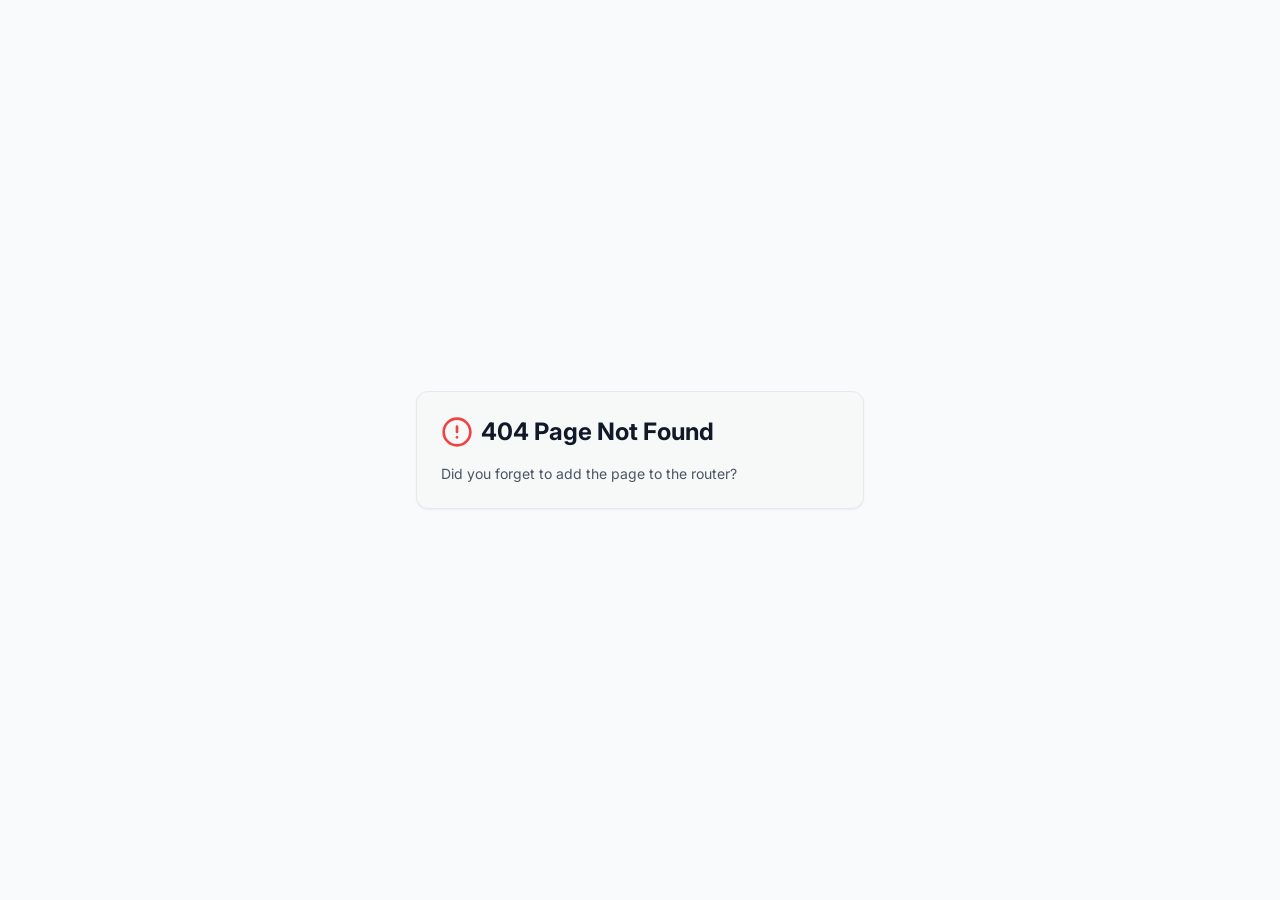
<file: index.html>
<!DOCTYPE html>
<html lang="en">
  <head>
    <meta charset="UTF-8" />
    <meta name="viewport" content="width=device-width, initial-scale=1.0, maximum-scale=1" />
    <title>Fresh Start Laundry Co. - Professional Laundromat Services in Churchton, MD</title>
    <meta name="description" content="Fresh Start Laundry Co. in Churchton, MD offers professional laundromat services including self-service washing, dry cleaning, and wash & fold. Open daily 7:30am-6pm. Call (410) 867-1694.">
    <link rel="canonical" href="https://freshstartlaundry.co/" />
    <meta property="og:url" content="https://freshstartlaundry.co/">
    <meta property="og:title" content="Fresh Start Laundry Co. - Professional Laundromat Services">
    <meta property="og:description" content="Your trusted neighborhood laundromat in Churchton, MD. Clean facilities, modern equipment, and affordable pricing for all your laundry needs.">
    <meta property="og:type" content="website">
    <link rel="preconnect" href="https://fonts.googleapis.com">
    <link rel="preconnect" href="https://fonts.gstatic.com" crossorigin>
    <link href="https://fonts.googleapis.com/css2?family=Inter:wght@300;400;500;600;700&display=swap" rel="stylesheet">
    <script type="module" crossorigin src="/assets/index-Dx5R-7er.js"></script>
    <link rel="stylesheet" crossorigin href="/assets/index-C8pOi_2N.css">
  </head>
  <body>
    <div id="root"></div>
    <!-- This is a replit script which adds a banner on the top of the page when opened in development mode outside the replit environment -->
    <script type="text/javascript" src="https://replit.com/public/js/replit-dev-banner.js"></script>
  </body>
</html>
</file>
<file: assets/index-C8pOi_2N.css>
@import"https://fonts.googleapis.com/css2?family=Inter:wght@300;400;500;600;700&display=swap";*,:before,:after{--tw-border-spacing-x: 0;--tw-border-spacing-y: 0;--tw-translate-x: 0;--tw-translate-y: 0;--tw-rotate: 0;--tw-skew-x: 0;--tw-skew-y: 0;--tw-scale-x: 1;--tw-scale-y: 1;--tw-pan-x: ;--tw-pan-y: ;--tw-pinch-zoom: ;--tw-scroll-snap-strictness: proximity;--tw-gradient-from-position: ;--tw-gradient-via-position: ;--tw-gradient-to-position: ;--tw-ordinal: ;--tw-slashed-zero: ;--tw-numeric-figure: ;--tw-numeric-spacing: ;--tw-numeric-fraction: ;--tw-ring-inset: ;--tw-ring-offset-width: 0px;--tw-ring-offset-color: #fff;--tw-ring-color: rgb(59 130 246 / .5);--tw-ring-offset-shadow: 0 0 #0000;--tw-ring-shadow: 0 0 #0000;--tw-shadow: 0 0 #0000;--tw-shadow-colored: 0 0 #0000;--tw-blur: ;--tw-brightness: ;--tw-contrast: ;--tw-grayscale: ;--tw-hue-rotate: ;--tw-invert: ;--tw-saturate: ;--tw-sepia: ;--tw-drop-shadow: ;--tw-backdrop-blur: ;--tw-backdrop-brightness: ;--tw-backdrop-contrast: ;--tw-backdrop-grayscale: ;--tw-backdrop-hue-rotate: ;--tw-backdrop-invert: ;--tw-backdrop-opacity: ;--tw-backdrop-saturate: ;--tw-backdrop-sepia: ;--tw-contain-size: ;--tw-contain-layout: ;--tw-contain-paint: ;--tw-contain-style: }::backdrop{--tw-border-spacing-x: 0;--tw-border-spacing-y: 0;--tw-translate-x: 0;--tw-translate-y: 0;--tw-rotate: 0;--tw-skew-x: 0;--tw-skew-y: 0;--tw-scale-x: 1;--tw-scale-y: 1;--tw-pan-x: ;--tw-pan-y: ;--tw-pinch-zoom: ;--tw-scroll-snap-strictness: proximity;--tw-gradient-from-position: ;--tw-gradient-via-position: ;--tw-gradient-to-position: ;--tw-ordinal: ;--tw-slashed-zero: ;--tw-numeric-figure: ;--tw-numeric-spacing: ;--tw-numeric-fraction: ;--tw-ring-inset: ;--tw-ring-offset-width: 0px;--tw-ring-offset-color: #fff;--tw-ring-color: rgb(59 130 246 / .5);--tw-ring-offset-shadow: 0 0 #0000;--tw-ring-shadow: 0 0 #0000;--tw-shadow: 0 0 #0000;--tw-shadow-colored: 0 0 #0000;--tw-blur: ;--tw-brightness: ;--tw-contrast: ;--tw-grayscale: ;--tw-hue-rotate: ;--tw-invert: ;--tw-saturate: ;--tw-sepia: ;--tw-drop-shadow: ;--tw-backdrop-blur: ;--tw-backdrop-brightness: ;--tw-backdrop-contrast: ;--tw-backdrop-grayscale: ;--tw-backdrop-hue-rotate: ;--tw-backdrop-invert: ;--tw-backdrop-opacity: ;--tw-backdrop-saturate: ;--tw-backdrop-sepia: ;--tw-contain-size: ;--tw-contain-layout: ;--tw-contain-paint: ;--tw-contain-style: }*,:before,:after{box-sizing:border-box;border-width:0;border-style:solid;border-color:#e5e7eb}:before,:after{--tw-content: ""}html,:host{line-height:1.5;-webkit-text-size-adjust:100%;-moz-tab-size:4;-o-tab-size:4;tab-size:4;font-family:var(--font-sans);font-feature-settings:normal;font-variation-settings:normal;-webkit-tap-highlight-color:transparent}body{margin:0;line-height:inherit}hr{height:0;color:inherit;border-top-width:1px}abbr:where([title]){-webkit-text-decoration:underline dotted;text-decoration:underline dotted}h1,h2,h3,h4,h5,h6{font-size:inherit;font-weight:inherit}a{color:inherit;text-decoration:inherit}b,strong{font-weight:bolder}code,kbd,samp,pre{font-family:var(--font-mono);font-feature-settings:normal;font-variation-settings:normal;font-size:1em}small{font-size:80%}sub,sup{font-size:75%;line-height:0;position:relative;vertical-align:baseline}sub{bottom:-.25em}sup{top:-.5em}table{text-indent:0;border-color:inherit;border-collapse:collapse}button,input,optgroup,select,textarea{font-family:inherit;font-feature-settings:inherit;font-variation-settings:inherit;font-size:100%;font-weight:inherit;line-height:inherit;letter-spacing:inherit;color:inherit;margin:0;padding:0}button,select{text-transform:none}button,input:where([type=button]),input:where([type=reset]),input:where([type=submit]){-webkit-appearance:button;background-color:transparent;background-image:none}:-moz-focusring{outline:auto}:-moz-ui-invalid{box-shadow:none}progress{vertical-align:baseline}::-webkit-inner-spin-button,::-webkit-outer-spin-button{height:auto}[type=search]{-webkit-appearance:textfield;outline-offset:-2px}::-webkit-search-decoration{-webkit-appearance:none}::-webkit-file-upload-button{-webkit-appearance:button;font:inherit}summary{display:list-item}blockquote,dl,dd,h1,h2,h3,h4,h5,h6,hr,figure,p,pre{margin:0}fieldset{margin:0;padding:0}legend{padding:0}ol,ul,menu{list-style:none;margin:0;padding:0}dialog{padding:0}textarea{resize:vertical}input::-moz-placeholder,textarea::-moz-placeholder{opacity:1;color:#9ca3af}input::placeholder,textarea::placeholder{opacity:1;color:#9ca3af}button,[role=button]{cursor:pointer}:disabled{cursor:default}img,svg,video,canvas,audio,iframe,embed,object{display:block;vertical-align:middle}img,video{max-width:100%;height:auto}[hidden]:where(:not([hidden=until-found])){display:none}*{border-color:var(--border)}body{background-color:var(--background);font-family:var(--font-sans);color:var(--foreground);-webkit-font-smoothing:antialiased;-moz-osx-font-smoothing:grayscale}html{scroll-behavior:smooth}.sr-only{position:absolute;width:1px;height:1px;padding:0;margin:-1px;overflow:hidden;clip:rect(0,0,0,0);white-space:nowrap;border-width:0}.pointer-events-none{pointer-events:none}.pointer-events-auto{pointer-events:auto}.visible{visibility:visible}.invisible{visibility:hidden}.fixed{position:fixed}.absolute{position:absolute}.relative{position:relative}.sticky{position:sticky}.inset-0{top:0;right:0;bottom:0;left:0}.inset-x-0{left:0;right:0}.inset-y-0{top:0;bottom:0}.-bottom-12{bottom:-3rem}.-left-12{left:-3rem}.-right-12{right:-3rem}.-top-12{top:-3rem}.bottom-0{bottom:0}.left-0{left:0}.left-1{left:.25rem}.left-1\/2{left:50%}.left-2{left:.5rem}.left-\[50\%\]{left:50%}.right-0{right:0}.right-1{right:.25rem}.right-2{right:.5rem}.right-3{right:.75rem}.right-4{right:1rem}.top-0{top:0}.top-1\.5{top:.375rem}.top-1\/2{top:50%}.top-2{top:.5rem}.top-3\.5{top:.875rem}.top-4{top:1rem}.top-\[1px\]{top:1px}.top-\[50\%\]{top:50%}.top-\[60\%\]{top:60%}.top-full{top:100%}.z-10{z-index:10}.z-20{z-index:20}.z-50{z-index:50}.z-\[100\]{z-index:100}.z-\[1\]{z-index:1}.-mx-1{margin-left:-.25rem;margin-right:-.25rem}.mx-2{margin-left:.5rem;margin-right:.5rem}.mx-3\.5{margin-left:.875rem;margin-right:.875rem}.mx-4{margin-left:1rem;margin-right:1rem}.mx-auto{margin-left:auto;margin-right:auto}.my-0\.5{margin-top:.125rem;margin-bottom:.125rem}.my-1{margin-top:.25rem;margin-bottom:.25rem}.-ml-4{margin-left:-1rem}.-mt-4{margin-top:-1rem}.mb-1{margin-bottom:.25rem}.mb-16{margin-bottom:4rem}.mb-2{margin-bottom:.5rem}.mb-3{margin-bottom:.75rem}.mb-4{margin-bottom:1rem}.mb-6{margin-bottom:1.5rem}.mb-8{margin-bottom:2rem}.ml-1{margin-left:.25rem}.ml-auto{margin-left:auto}.mr-2{margin-right:.5rem}.mr-3{margin-right:.75rem}.mr-4{margin-right:1rem}.mt-0\.5{margin-top:.125rem}.mt-1{margin-top:.25rem}.mt-1\.5{margin-top:.375rem}.mt-2{margin-top:.5rem}.mt-24{margin-top:6rem}.mt-3{margin-top:.75rem}.mt-4{margin-top:1rem}.mt-6{margin-top:1.5rem}.mt-8{margin-top:2rem}.mt-auto{margin-top:auto}.block{display:block}.inline{display:inline}.flex{display:flex}.inline-flex{display:inline-flex}.table{display:table}.grid{display:grid}.hidden{display:none}.aspect-square{aspect-ratio:1 / 1}.aspect-video{aspect-ratio:16 / 9}.size-4{width:1rem;height:1rem}.h-1\.5{height:.375rem}.h-10{height:2.5rem}.h-11{height:2.75rem}.h-12{height:3rem}.h-16{height:4rem}.h-2{height:.5rem}.h-2\.5{height:.625rem}.h-3{height:.75rem}.h-3\.5{height:.875rem}.h-4{height:1rem}.h-5{height:1.25rem}.h-6{height:1.5rem}.h-7{height:1.75rem}.h-8{height:2rem}.h-9{height:2.25rem}.h-\[1px\]{height:1px}.h-\[var\(--radix-navigation-menu-viewport-height\)\]{height:var(--radix-navigation-menu-viewport-height)}.h-\[var\(--radix-select-trigger-height\)\]{height:var(--radix-select-trigger-height)}.h-auto{height:auto}.h-full{height:100%}.h-px{height:1px}.h-svh{height:100svh}.max-h-\[--radix-context-menu-content-available-height\]{max-height:var(--radix-context-menu-content-available-height)}.max-h-\[--radix-select-content-available-height\]{max-height:var(--radix-select-content-available-height)}.max-h-\[300px\]{max-height:300px}.max-h-\[var\(--radix-dropdown-menu-content-available-height\)\]{max-height:var(--radix-dropdown-menu-content-available-height)}.max-h-screen{max-height:100vh}.min-h-0{min-height:0px}.min-h-\[80px\]{min-height:80px}.min-h-screen{min-height:100vh}.min-h-svh{min-height:100svh}.w-0{width:0px}.w-1{width:.25rem}.w-10{width:2.5rem}.w-11{width:2.75rem}.w-12{width:3rem}.w-16{width:4rem}.w-2{width:.5rem}.w-2\.5{width:.625rem}.w-3{width:.75rem}.w-3\.5{width:.875rem}.w-3\/4{width:75%}.w-4{width:1rem}.w-5{width:1.25rem}.w-6{width:1.5rem}.w-64{width:16rem}.w-7{width:1.75rem}.w-72{width:18rem}.w-8{width:2rem}.w-9{width:2.25rem}.w-\[--sidebar-width\]{width:var(--sidebar-width)}.w-\[100px\]{width:100px}.w-\[1px\]{width:1px}.w-auto{width:auto}.w-full{width:100%}.w-max{width:-moz-max-content;width:max-content}.w-px{width:1px}.min-w-0{min-width:0px}.min-w-10{min-width:2.5rem}.min-w-11{min-width:2.75rem}.min-w-5{min-width:1.25rem}.min-w-9{min-width:2.25rem}.min-w-\[12rem\]{min-width:12rem}.min-w-\[8rem\]{min-width:8rem}.min-w-\[var\(--radix-select-trigger-width\)\]{min-width:var(--radix-select-trigger-width)}.max-w-2xl{max-width:42rem}.max-w-3xl{max-width:48rem}.max-w-5xl{max-width:64rem}.max-w-7xl{max-width:80rem}.max-w-\[--skeleton-width\]{max-width:var(--skeleton-width)}.max-w-lg{max-width:32rem}.max-w-max{max-width:-moz-max-content;max-width:max-content}.max-w-md{max-width:28rem}.flex-1{flex:1 1 0%}.shrink-0{flex-shrink:0}.grow{flex-grow:1}.grow-0{flex-grow:0}.basis-full{flex-basis:100%}.caption-bottom{caption-side:bottom}.border-collapse{border-collapse:collapse}.origin-\[--radix-context-menu-content-transform-origin\]{transform-origin:var(--radix-context-menu-content-transform-origin)}.origin-\[--radix-dropdown-menu-content-transform-origin\]{transform-origin:var(--radix-dropdown-menu-content-transform-origin)}.origin-\[--radix-hover-card-content-transform-origin\]{transform-origin:var(--radix-hover-card-content-transform-origin)}.origin-\[--radix-menubar-content-transform-origin\]{transform-origin:var(--radix-menubar-content-transform-origin)}.origin-\[--radix-popover-content-transform-origin\]{transform-origin:var(--radix-popover-content-transform-origin)}.origin-\[--radix-select-content-transform-origin\]{transform-origin:var(--radix-select-content-transform-origin)}.origin-\[--radix-tooltip-content-transform-origin\]{transform-origin:var(--radix-tooltip-content-transform-origin)}.-translate-x-1\/2{--tw-translate-x: -50%;transform:translate(var(--tw-translate-x),var(--tw-translate-y)) rotate(var(--tw-rotate)) skew(var(--tw-skew-x)) skewY(var(--tw-skew-y)) scaleX(var(--tw-scale-x)) scaleY(var(--tw-scale-y))}.-translate-x-px{--tw-translate-x: -1px;transform:translate(var(--tw-translate-x),var(--tw-translate-y)) rotate(var(--tw-rotate)) skew(var(--tw-skew-x)) skewY(var(--tw-skew-y)) scaleX(var(--tw-scale-x)) scaleY(var(--tw-scale-y))}.-translate-y-1\/2{--tw-translate-y: -50%;transform:translate(var(--tw-translate-x),var(--tw-translate-y)) rotate(var(--tw-rotate)) skew(var(--tw-skew-x)) skewY(var(--tw-skew-y)) scaleX(var(--tw-scale-x)) scaleY(var(--tw-scale-y))}.translate-x-\[-50\%\]{--tw-translate-x: -50%;transform:translate(var(--tw-translate-x),var(--tw-translate-y)) rotate(var(--tw-rotate)) skew(var(--tw-skew-x)) skewY(var(--tw-skew-y)) scaleX(var(--tw-scale-x)) scaleY(var(--tw-scale-y))}.translate-x-px{--tw-translate-x: 1px;transform:translate(var(--tw-translate-x),var(--tw-translate-y)) rotate(var(--tw-rotate)) skew(var(--tw-skew-x)) skewY(var(--tw-skew-y)) scaleX(var(--tw-scale-x)) scaleY(var(--tw-scale-y))}.translate-y-\[-50\%\]{--tw-translate-y: -50%;transform:translate(var(--tw-translate-x),var(--tw-translate-y)) rotate(var(--tw-rotate)) skew(var(--tw-skew-x)) skewY(var(--tw-skew-y)) scaleX(var(--tw-scale-x)) scaleY(var(--tw-scale-y))}.rotate-45{--tw-rotate: 45deg;transform:translate(var(--tw-translate-x),var(--tw-translate-y)) rotate(var(--tw-rotate)) skew(var(--tw-skew-x)) skewY(var(--tw-skew-y)) scaleX(var(--tw-scale-x)) scaleY(var(--tw-scale-y))}.rotate-90{--tw-rotate: 90deg;transform:translate(var(--tw-translate-x),var(--tw-translate-y)) rotate(var(--tw-rotate)) skew(var(--tw-skew-x)) skewY(var(--tw-skew-y)) scaleX(var(--tw-scale-x)) scaleY(var(--tw-scale-y))}.transform{transform:translate(var(--tw-translate-x),var(--tw-translate-y)) rotate(var(--tw-rotate)) skew(var(--tw-skew-x)) skewY(var(--tw-skew-y)) scaleX(var(--tw-scale-x)) scaleY(var(--tw-scale-y))}@keyframes pulse{50%{opacity:.5}}.animate-pulse{animation:pulse 2s cubic-bezier(.4,0,.6,1) infinite}.cursor-default{cursor:default}.cursor-pointer{cursor:pointer}.touch-none{touch-action:none}.select-none{-webkit-user-select:none;-moz-user-select:none;user-select:none}.list-none{list-style-type:none}.flex-row{flex-direction:row}.flex-col{flex-direction:column}.flex-col-reverse{flex-direction:column-reverse}.flex-wrap{flex-wrap:wrap}.items-start{align-items:flex-start}.items-end{align-items:flex-end}.items-center{align-items:center}.items-stretch{align-items:stretch}.justify-center{justify-content:center}.justify-between{justify-content:space-between}.gap-1{gap:.25rem}.gap-1\.5{gap:.375rem}.gap-12{gap:3rem}.gap-2{gap:.5rem}.gap-4{gap:1rem}.gap-6{gap:1.5rem}.gap-8{gap:2rem}.space-x-1>:not([hidden])~:not([hidden]){--tw-space-x-reverse: 0;margin-right:calc(.25rem * var(--tw-space-x-reverse));margin-left:calc(.25rem * calc(1 - var(--tw-space-x-reverse)))}.space-x-2>:not([hidden])~:not([hidden]){--tw-space-x-reverse: 0;margin-right:calc(.5rem * var(--tw-space-x-reverse));margin-left:calc(.5rem * calc(1 - var(--tw-space-x-reverse)))}.space-x-3>:not([hidden])~:not([hidden]){--tw-space-x-reverse: 0;margin-right:calc(.75rem * var(--tw-space-x-reverse));margin-left:calc(.75rem * calc(1 - var(--tw-space-x-reverse)))}.space-x-4>:not([hidden])~:not([hidden]){--tw-space-x-reverse: 0;margin-right:calc(1rem * var(--tw-space-x-reverse));margin-left:calc(1rem * calc(1 - var(--tw-space-x-reverse)))}.space-x-6>:not([hidden])~:not([hidden]){--tw-space-x-reverse: 0;margin-right:calc(1.5rem * var(--tw-space-x-reverse));margin-left:calc(1.5rem * calc(1 - var(--tw-space-x-reverse)))}.space-y-1>:not([hidden])~:not([hidden]){--tw-space-y-reverse: 0;margin-top:calc(.25rem * calc(1 - var(--tw-space-y-reverse)));margin-bottom:calc(.25rem * var(--tw-space-y-reverse))}.space-y-1\.5>:not([hidden])~:not([hidden]){--tw-space-y-reverse: 0;margin-top:calc(.375rem * calc(1 - var(--tw-space-y-reverse)));margin-bottom:calc(.375rem * var(--tw-space-y-reverse))}.space-y-2>:not([hidden])~:not([hidden]){--tw-space-y-reverse: 0;margin-top:calc(.5rem * calc(1 - var(--tw-space-y-reverse)));margin-bottom:calc(.5rem * var(--tw-space-y-reverse))}.space-y-3>:not([hidden])~:not([hidden]){--tw-space-y-reverse: 0;margin-top:calc(.75rem * calc(1 - var(--tw-space-y-reverse)));margin-bottom:calc(.75rem * var(--tw-space-y-reverse))}.space-y-4>:not([hidden])~:not([hidden]){--tw-space-y-reverse: 0;margin-top:calc(1rem * calc(1 - var(--tw-space-y-reverse)));margin-bottom:calc(1rem * var(--tw-space-y-reverse))}.space-y-6>:not([hidden])~:not([hidden]){--tw-space-y-reverse: 0;margin-top:calc(1.5rem * calc(1 - var(--tw-space-y-reverse)));margin-bottom:calc(1.5rem * var(--tw-space-y-reverse))}.overflow-auto{overflow:auto}.overflow-hidden{overflow:hidden}.overflow-y-auto{overflow-y:auto}.overflow-x-hidden{overflow-x:hidden}.whitespace-nowrap{white-space:nowrap}.break-words{overflow-wrap:break-word}.rounded{border-radius:.25rem}.rounded-2xl{border-radius:1rem}.rounded-\[2px\]{border-radius:2px}.rounded-\[inherit\]{border-radius:inherit}.rounded-full{border-radius:9999px}.rounded-lg{border-radius:var(--radius)}.rounded-md{border-radius:calc(var(--radius) - 2px)}.rounded-sm{border-radius:calc(var(--radius) - 4px)}.rounded-t-\[10px\]{border-top-left-radius:10px;border-top-right-radius:10px}.rounded-tl-sm{border-top-left-radius:calc(var(--radius) - 4px)}.border{border-width:1px}.border-2{border-width:2px}.border-\[1\.5px\]{border-width:1.5px}.border-y{border-top-width:1px;border-bottom-width:1px}.border-b{border-bottom-width:1px}.border-l{border-left-width:1px}.border-r{border-right-width:1px}.border-t{border-top-width:1px}.border-dashed{border-style:dashed}.border-\[--color-border\]{border-color:var(--color-border)}.border-destructive{border-color:var(--destructive)}.border-fresh-blue-dark{border-color:var(--fresh-blue-dark)}.border-gray-100{--tw-border-opacity: 1;border-color:rgb(243 244 246 / var(--tw-border-opacity, 1))}.border-gray-300{--tw-border-opacity: 1;border-color:rgb(209 213 219 / var(--tw-border-opacity, 1))}.border-gray-800{--tw-border-opacity: 1;border-color:rgb(31 41 55 / var(--tw-border-opacity, 1))}.border-green-200{--tw-border-opacity: 1;border-color:rgb(187 247 208 / var(--tw-border-opacity, 1))}.border-input{border-color:var(--input)}.border-primary{border-color:var(--primary)}.border-red-200{--tw-border-opacity: 1;border-color:rgb(254 202 202 / var(--tw-border-opacity, 1))}.border-sidebar-border{border-color:var(--sidebar-border)}.border-transparent{border-color:transparent}.border-white{--tw-border-opacity: 1;border-color:rgb(255 255 255 / var(--tw-border-opacity, 1))}.border-l-transparent{border-left-color:transparent}.border-t-transparent{border-top-color:transparent}.bg-\[--color-bg\]{background-color:var(--color-bg)}.bg-accent{background-color:var(--accent)}.bg-background{background-color:var(--background)}.bg-black\/80{background-color:#000c}.bg-border{background-color:var(--border)}.bg-card{background-color:var(--card)}.bg-destructive{background-color:var(--destructive)}.bg-foreground{background-color:var(--foreground)}.bg-gray-50{--tw-bg-opacity: 1;background-color:rgb(249 250 251 / var(--tw-bg-opacity, 1))}.bg-gray-900{--tw-bg-opacity: 1;background-color:rgb(17 24 39 / var(--tw-bg-opacity, 1))}.bg-green-50{--tw-bg-opacity: 1;background-color:rgb(240 253 244 / var(--tw-bg-opacity, 1))}.bg-muted{background-color:var(--muted)}.bg-popover{background-color:var(--popover)}.bg-primary{background-color:var(--primary)}.bg-red-50{--tw-bg-opacity: 1;background-color:rgb(254 242 242 / var(--tw-bg-opacity, 1))}.bg-secondary{background-color:var(--secondary)}.bg-sidebar{background-color:var(--sidebar-background)}.bg-sidebar-border{background-color:var(--sidebar-border)}.bg-transparent{background-color:transparent}.bg-white{--tw-bg-opacity: 1;background-color:rgb(255 255 255 / var(--tw-bg-opacity, 1))}.bg-gradient-to-br{background-image:linear-gradient(to bottom right,var(--tw-gradient-stops))}.from-fresh-blue-light{--tw-gradient-from: var(--fresh-blue-light) var(--tw-gradient-from-position);--tw-gradient-to: rgb(255 255 255 / 0) var(--tw-gradient-to-position);--tw-gradient-stops: var(--tw-gradient-from), var(--tw-gradient-to)}.to-white{--tw-gradient-to: #fff var(--tw-gradient-to-position)}.fill-current{fill:currentColor}.p-0{padding:0}.p-1{padding:.25rem}.p-2{padding:.5rem}.p-3{padding:.75rem}.p-4{padding:1rem}.p-6{padding:1.5rem}.p-8{padding:2rem}.p-\[1px\]{padding:1px}.px-1{padding-left:.25rem;padding-right:.25rem}.px-2{padding-left:.5rem;padding-right:.5rem}.px-2\.5{padding-left:.625rem;padding-right:.625rem}.px-3{padding-left:.75rem;padding-right:.75rem}.px-4{padding-left:1rem;padding-right:1rem}.px-5{padding-left:1.25rem;padding-right:1.25rem}.px-8{padding-left:2rem;padding-right:2rem}.py-0\.5{padding-top:.125rem;padding-bottom:.125rem}.py-1{padding-top:.25rem;padding-bottom:.25rem}.py-1\.5{padding-top:.375rem;padding-bottom:.375rem}.py-10{padding-top:2.5rem;padding-bottom:2.5rem}.py-12{padding-top:3rem;padding-bottom:3rem}.py-16{padding-top:4rem;padding-bottom:4rem}.py-2{padding-top:.5rem;padding-bottom:.5rem}.py-3{padding-top:.75rem;padding-bottom:.75rem}.py-4{padding-top:1rem;padding-bottom:1rem}.py-6{padding-top:1.5rem;padding-bottom:1.5rem}.pb-3{padding-bottom:.75rem}.pb-4{padding-bottom:1rem}.pl-2\.5{padding-left:.625rem}.pl-4{padding-left:1rem}.pl-8{padding-left:2rem}.pr-2{padding-right:.5rem}.pr-2\.5{padding-right:.625rem}.pr-8{padding-right:2rem}.pt-0{padding-top:0}.pt-1{padding-top:.25rem}.pt-2{padding-top:.5rem}.pt-3{padding-top:.75rem}.pt-4{padding-top:1rem}.pt-6{padding-top:1.5rem}.pt-8{padding-top:2rem}.text-left{text-align:left}.text-center{text-align:center}.align-middle{vertical-align:middle}.font-inter{font-family:Inter,sans-serif}.font-mono{font-family:var(--font-mono)}.text-2xl{font-size:1.5rem;line-height:2rem}.text-3xl{font-size:1.875rem;line-height:2.25rem}.text-4xl{font-size:2.25rem;line-height:2.5rem}.text-\[0\.8rem\]{font-size:.8rem}.text-base{font-size:1rem;line-height:1.5rem}.text-lg{font-size:1.125rem;line-height:1.75rem}.text-sm{font-size:.875rem;line-height:1.25rem}.text-xl{font-size:1.25rem;line-height:1.75rem}.text-xs{font-size:.75rem;line-height:1rem}.font-bold{font-weight:700}.font-medium{font-weight:500}.font-normal{font-weight:400}.font-semibold{font-weight:600}.italic{font-style:italic}.tabular-nums{--tw-numeric-spacing: tabular-nums;font-variant-numeric:var(--tw-ordinal) var(--tw-slashed-zero) var(--tw-numeric-figure) var(--tw-numeric-spacing) var(--tw-numeric-fraction)}.leading-none{line-height:1}.leading-relaxed{line-height:1.625}.tracking-tight{letter-spacing:-.025em}.tracking-widest{letter-spacing:.1em}.text-accent-foreground{color:var(--accent-foreground)}.text-blue-100{--tw-text-opacity: 1;color:rgb(219 234 254 / var(--tw-text-opacity, 1))}.text-card-foreground{color:var(--card-foreground)}.text-current{color:currentColor}.text-destructive{color:var(--destructive)}.text-destructive-foreground{color:var(--destructive-foreground)}.text-foreground{color:var(--foreground)}.text-gray-300{--tw-text-opacity: 1;color:rgb(209 213 219 / var(--tw-text-opacity, 1))}.text-gray-400{--tw-text-opacity: 1;color:rgb(156 163 175 / var(--tw-text-opacity, 1))}.text-gray-500{--tw-text-opacity: 1;color:rgb(107 114 128 / var(--tw-text-opacity, 1))}.text-gray-600{--tw-text-opacity: 1;color:rgb(75 85 99 / var(--tw-text-opacity, 1))}.text-gray-700{--tw-text-opacity: 1;color:rgb(55 65 81 / var(--tw-text-opacity, 1))}.text-gray-900{--tw-text-opacity: 1;color:rgb(17 24 39 / var(--tw-text-opacity, 1))}.text-green-800{--tw-text-opacity: 1;color:rgb(22 101 52 / var(--tw-text-opacity, 1))}.text-muted-foreground{color:var(--muted-foreground)}.text-popover-foreground{color:var(--popover-foreground)}.text-primary{color:var(--primary)}.text-primary-foreground{color:var(--primary-foreground)}.text-red-500{--tw-text-opacity: 1;color:rgb(239 68 68 / var(--tw-text-opacity, 1))}.text-red-800{--tw-text-opacity: 1;color:rgb(153 27 27 / var(--tw-text-opacity, 1))}.text-secondary-foreground{color:var(--secondary-foreground)}.text-sidebar-foreground{color:var(--sidebar-foreground)}.text-white{--tw-text-opacity: 1;color:rgb(255 255 255 / var(--tw-text-opacity, 1))}.text-yellow-400{--tw-text-opacity: 1;color:rgb(250 204 21 / var(--tw-text-opacity, 1))}.underline-offset-4{text-underline-offset:4px}.opacity-0{opacity:0}.opacity-50{opacity:.5}.opacity-60{opacity:.6}.opacity-70{opacity:.7}.opacity-90{opacity:.9}.shadow-2xl{--tw-shadow: 0 25px 50px -12px rgb(0 0 0 / .25);--tw-shadow-colored: 0 25px 50px -12px var(--tw-shadow-color);box-shadow:var(--tw-ring-offset-shadow, 0 0 #0000),var(--tw-ring-shadow, 0 0 #0000),var(--tw-shadow)}.shadow-\[0_0_0_1px_hsl\(var\(--sidebar-border\)\)\]{--tw-shadow: 0 0 0 1px hsl(var(--sidebar-border));--tw-shadow-colored: 0 0 0 1px var(--tw-shadow-color);box-shadow:var(--tw-ring-offset-shadow, 0 0 #0000),var(--tw-ring-shadow, 0 0 #0000),var(--tw-shadow)}.shadow-lg{--tw-shadow: 0 10px 15px -3px rgb(0 0 0 / .1), 0 4px 6px -4px rgb(0 0 0 / .1);--tw-shadow-colored: 0 10px 15px -3px var(--tw-shadow-color), 0 4px 6px -4px var(--tw-shadow-color);box-shadow:var(--tw-ring-offset-shadow, 0 0 #0000),var(--tw-ring-shadow, 0 0 #0000),var(--tw-shadow)}.shadow-md{--tw-shadow: 0 4px 6px -1px rgb(0 0 0 / .1), 0 2px 4px -2px rgb(0 0 0 / .1);--tw-shadow-colored: 0 4px 6px -1px var(--tw-shadow-color), 0 2px 4px -2px var(--tw-shadow-color);box-shadow:var(--tw-ring-offset-shadow, 0 0 #0000),var(--tw-ring-shadow, 0 0 #0000),var(--tw-shadow)}.shadow-none{--tw-shadow: 0 0 #0000;--tw-shadow-colored: 0 0 #0000;box-shadow:var(--tw-ring-offset-shadow, 0 0 #0000),var(--tw-ring-shadow, 0 0 #0000),var(--tw-shadow)}.shadow-sm{--tw-shadow: 0 1px 2px 0 rgb(0 0 0 / .05);--tw-shadow-colored: 0 1px 2px 0 var(--tw-shadow-color);box-shadow:var(--tw-ring-offset-shadow, 0 0 #0000),var(--tw-ring-shadow, 0 0 #0000),var(--tw-shadow)}.shadow-xl{--tw-shadow: 0 20px 25px -5px rgb(0 0 0 / .1), 0 8px 10px -6px rgb(0 0 0 / .1);--tw-shadow-colored: 0 20px 25px -5px var(--tw-shadow-color), 0 8px 10px -6px var(--tw-shadow-color);box-shadow:var(--tw-ring-offset-shadow, 0 0 #0000),var(--tw-ring-shadow, 0 0 #0000),var(--tw-shadow)}.outline-none{outline:2px solid transparent;outline-offset:2px}.outline{outline-style:solid}.ring-0{--tw-ring-offset-shadow: var(--tw-ring-inset) 0 0 0 var(--tw-ring-offset-width) var(--tw-ring-offset-color);--tw-ring-shadow: var(--tw-ring-inset) 0 0 0 calc(0px + var(--tw-ring-offset-width)) var(--tw-ring-color);box-shadow:var(--tw-ring-offset-shadow),var(--tw-ring-shadow),var(--tw-shadow, 0 0 #0000)}.ring-2{--tw-ring-offset-shadow: var(--tw-ring-inset) 0 0 0 var(--tw-ring-offset-width) var(--tw-ring-offset-color);--tw-ring-shadow: var(--tw-ring-inset) 0 0 0 calc(2px + var(--tw-ring-offset-width)) var(--tw-ring-color);box-shadow:var(--tw-ring-offset-shadow),var(--tw-ring-shadow),var(--tw-shadow, 0 0 #0000)}.ring-ring{--tw-ring-color: var(--ring)}.ring-sidebar-ring{--tw-ring-color: var(--sidebar-ring)}.ring-offset-background{--tw-ring-offset-color: var(--background)}.filter{filter:var(--tw-blur) var(--tw-brightness) var(--tw-contrast) var(--tw-grayscale) var(--tw-hue-rotate) var(--tw-invert) var(--tw-saturate) var(--tw-sepia) var(--tw-drop-shadow)}.transition{transition-property:color,background-color,border-color,text-decoration-color,fill,stroke,opacity,box-shadow,transform,filter,-webkit-backdrop-filter;transition-property:color,background-color,border-color,text-decoration-color,fill,stroke,opacity,box-shadow,transform,filter,backdrop-filter;transition-property:color,background-color,border-color,text-decoration-color,fill,stroke,opacity,box-shadow,transform,filter,backdrop-filter,-webkit-backdrop-filter;transition-timing-function:cubic-bezier(.4,0,.2,1);transition-duration:.15s}.transition-\[left\,right\,width\]{transition-property:left,right,width;transition-timing-function:cubic-bezier(.4,0,.2,1);transition-duration:.15s}.transition-\[margin\,opacity\]{transition-property:margin,opacity;transition-timing-function:cubic-bezier(.4,0,.2,1);transition-duration:.15s}.transition-\[width\,height\,padding\]{transition-property:width,height,padding;transition-timing-function:cubic-bezier(.4,0,.2,1);transition-duration:.15s}.transition-\[width\]{transition-property:width;transition-timing-function:cubic-bezier(.4,0,.2,1);transition-duration:.15s}.transition-all{transition-property:all;transition-timing-function:cubic-bezier(.4,0,.2,1);transition-duration:.15s}.transition-colors{transition-property:color,background-color,border-color,text-decoration-color,fill,stroke;transition-timing-function:cubic-bezier(.4,0,.2,1);transition-duration:.15s}.transition-opacity{transition-property:opacity;transition-timing-function:cubic-bezier(.4,0,.2,1);transition-duration:.15s}.transition-shadow{transition-property:box-shadow;transition-timing-function:cubic-bezier(.4,0,.2,1);transition-duration:.15s}.transition-transform{transition-property:transform;transition-timing-function:cubic-bezier(.4,0,.2,1);transition-duration:.15s}.duration-1000{transition-duration:1s}.duration-200{transition-duration:.2s}.ease-in-out{transition-timing-function:cubic-bezier(.4,0,.2,1)}.ease-linear{transition-timing-function:linear}@keyframes enter{0%{opacity:var(--tw-enter-opacity, 1);transform:translate3d(var(--tw-enter-translate-x, 0),var(--tw-enter-translate-y, 0),0) scale3d(var(--tw-enter-scale, 1),var(--tw-enter-scale, 1),var(--tw-enter-scale, 1)) rotate(var(--tw-enter-rotate, 0))}}@keyframes exit{to{opacity:var(--tw-exit-opacity, 1);transform:translate3d(var(--tw-exit-translate-x, 0),var(--tw-exit-translate-y, 0),0) scale3d(var(--tw-exit-scale, 1),var(--tw-exit-scale, 1),var(--tw-exit-scale, 1)) rotate(var(--tw-exit-rotate, 0))}}.animate-in{animation-name:enter;animation-duration:.15s;--tw-enter-opacity: initial;--tw-enter-scale: initial;--tw-enter-rotate: initial;--tw-enter-translate-x: initial;--tw-enter-translate-y: initial}.fade-in-0{--tw-enter-opacity: 0}.fade-in-80{--tw-enter-opacity: .8}.zoom-in-95{--tw-enter-scale: .95}.duration-1000{animation-duration:1s}.duration-200{animation-duration:.2s}.ease-in-out{animation-timing-function:cubic-bezier(.4,0,.2,1)}.ease-linear{animation-timing-function:linear}.bg-fresh-blue{background-color:var(--fresh-blue)}.bg-fresh-blue-light{background-color:var(--fresh-blue-light)}.bg-fresh-blue-dark{background-color:var(--fresh-blue-dark)}.border-fresh-blue{border-color:var(--fresh-blue)}.text-fresh-blue{color:var(--fresh-blue)}:root{--background: hsl(0, 0%, 100%);--foreground: hsl(210, 25%, 7.8431%);--card: hsl(180, 6.6667%, 97.0588%);--card-foreground: hsl(210, 25%, 7.8431%);--popover: hsl(0, 0%, 100%);--popover-foreground: hsl(210, 25%, 7.8431%);--primary: hsl(213.3, 78.1%, 58.8%);--primary-foreground: hsl(0, 0%, 100%);--secondary: hsl(210, 25%, 7.8431%);--secondary-foreground: hsl(0, 0%, 100%);--muted: hsl(240, 1.9608%, 90%);--muted-foreground: hsl(210, 25%, 7.8431%);--accent: hsl(211.5789, 51.3514%, 92.7451%);--accent-foreground: hsl(213.3, 78.1%, 58.8%);--destructive: hsl(356.3033, 90.5579%, 54.3137%);--destructive-foreground: hsl(0, 0%, 100%);--border: hsl(201.4286, 30.4348%, 90.9804%);--input: hsl(200, 23.0769%, 97.451%);--ring: hsl(213.3, 78.1%, 58.8%);--chart-1: hsl(213.3, 78.1%, 58.8%);--chart-2: hsl(159.7826, 100%, 36.0784%);--chart-3: hsl(42.029, 92.8251%, 56.2745%);--chart-4: hsl(147.1429, 78.5047%, 41.9608%);--chart-5: hsl(341.4894, 75.2%, 50.9804%);--sidebar: hsl(180, 6.6667%, 97.0588%);--sidebar-foreground: hsl(210, 25%, 7.8431%);--sidebar-primary: hsl(213.3, 78.1%, 58.8%);--sidebar-primary-foreground: hsl(0, 0%, 100%);--sidebar-accent: hsl(211.5789, 51.3514%, 92.7451%);--sidebar-accent-foreground: hsl(213.3, 78.1%, 58.8%);--sidebar-border: hsl(205, 25%, 90.5882%);--sidebar-ring: hsl(213.3, 78.1%, 58.8%);--fresh-blue: hsl(213.3, 78.1%, 58.8%);--fresh-blue-light: hsl(213, 100%, 97%);--fresh-blue-dark: hsl(223, 84%, 52%);--font-sans: Inter, sans-serif;--font-serif: Georgia, serif;--font-mono: Menlo, monospace;--radius: .75rem;--shadow-2xs: 0px 2px 0px 0px hsl(213.3, 78.1%, 58.8% / 0);--shadow-xs: 0px 2px 0px 0px hsl(213.3, 78.1%, 58.8% / 0);--shadow-sm: 0px 2px 0px 0px hsl(213.3, 78.1%, 58.8% / 0), 0px 1px 2px -1px hsl(213.3, 78.1%, 58.8% / 0);--shadow: 0px 2px 0px 0px hsl(213.3, 78.1%, 58.8% / 0), 0px 1px 2px -1px hsl(213.3, 78.1%, 58.8% / 0);--shadow-md: 0px 2px 0px 0px hsl(213.3, 78.1%, 58.8% / 0), 0px 2px 4px -1px hsl(213.3, 78.1%, 58.8% / 0);--shadow-lg: 0px 2px 0px 0px hsl(213.3, 78.1%, 58.8% / 0), 0px 4px 6px -1px hsl(213.3, 78.1%, 58.8% / 0);--shadow-xl: 0px 2px 0px 0px hsl(213.3, 78.1%, 58.8% / 0), 0px 8px 10px -1px hsl(213.3, 78.1%, 58.8% / 0);--shadow-2xl: 0px 2px 0px 0px hsl(213.3, 78.1%, 58.8% / 0);--tracking-normal: 0em;--spacing: .25rem}.dark{--background: hsl(0, 0%, 0%);--foreground: hsl(200, 6.6667%, 91.1765%);--card: hsl(228, 9.8039%, 10%);--card-foreground: hsl(0, 0%, 85.098%);--popover: hsl(0, 0%, 0%);--popover-foreground: hsl(200, 6.6667%, 91.1765%);--primary: hsl(213.3, 78.1%, 58.8%);--primary-foreground: hsl(0, 0%, 100%);--secondary: hsl(195, 15.3846%, 94.902%);--secondary-foreground: hsl(210, 25%, 7.8431%);--muted: hsl(0, 0%, 9.4118%);--muted-foreground: hsl(210, 3.3898%, 46.2745%);--accent: hsl(205.7143, 70%, 7.8431%);--accent-foreground: hsl(213.3, 78.1%, 58.8%);--destructive: hsl(356.3033, 90.5579%, 54.3137%);--destructive-foreground: hsl(0, 0%, 100%);--border: hsl(210, 5.2632%, 14.902%);--input: hsl(207.6923, 27.6596%, 18.4314%);--ring: hsl(213.3, 78.1%, 58.8%);--chart-1: hsl(213.3, 78.1%, 58.8%);--chart-2: hsl(159.7826, 100%, 36.0784%);--chart-3: hsl(42.029, 92.8251%, 56.2745%);--chart-4: hsl(147.1429, 78.5047%, 41.9608%);--chart-5: hsl(341.4894, 75.2%, 50.9804%);--sidebar: hsl(228, 9.8039%, 10%);--sidebar-foreground: hsl(0, 0%, 85.098%);--sidebar-primary: hsl(213.3, 78.1%, 58.8%);--sidebar-primary-foreground: hsl(0, 0%, 100%);--sidebar-accent: hsl(205.7143, 70%, 7.8431%);--sidebar-accent-foreground: hsl(213.3, 78.1%, 58.8%);--sidebar-border: hsl(205.7143, 15.7895%, 26.0784%);--sidebar-ring: hsl(213.3, 78.1%, 58.8%);--fresh-blue: hsl(213.3, 78.1%, 58.8%);--fresh-blue-light: hsl(213, 100%, 8%);--fresh-blue-dark: hsl(223, 84%, 52%);--font-sans: Inter, sans-serif;--font-serif: Georgia, serif;--font-mono: Menlo, monospace;--radius: .75rem;--shadow-2xs: 0px 2px 0px 0px hsl(213.3, 78.1%, 58.8% / 0);--shadow-xs: 0px 2px 0px 0px hsl(213.3, 78.1%, 58.8% / 0);--shadow-sm: 0px 2px 0px 0px hsl(213.3, 78.1%, 58.8% / 0), 0px 1px 2px -1px hsl(213.3, 78.1%, 58.8% / 0);--shadow: 0px 2px 0px 0px hsl(213.3, 78.1%, 58.8% / 0), 0px 1px 2px -1px hsl(213.3, 78.1%, 58.8% / 0);--shadow-md: 0px 2px 0px 0px hsl(213.3, 78.1%, 58.8% / 0), 0px 2px 4px -1px hsl(213.3, 78.1%, 58.8% / 0);--shadow-lg: 0px 2px 0px 0px hsl(213.3, 78.1%, 58.8% / 0), 0px 4px 6px -1px hsl(213.3, 78.1%, 58.8% / 0);--shadow-xl: 0px 2px 0px 0px hsl(213.3, 78.1%, 58.8% / 0), 0px 8px 10px -1px hsl(213.3, 78.1%, 58.8% / 0);--shadow-2xl: 0px 2px 0px 0px hsl(213.3, 78.1%, 58.8% / 0)}.file\:border-0::file-selector-button{border-width:0px}.file\:bg-transparent::file-selector-button{background-color:transparent}.file\:text-sm::file-selector-button{font-size:.875rem;line-height:1.25rem}.file\:font-medium::file-selector-button{font-weight:500}.file\:text-foreground::file-selector-button{color:var(--foreground)}.placeholder\:text-muted-foreground::-moz-placeholder{color:var(--muted-foreground)}.placeholder\:text-muted-foreground::placeholder{color:var(--muted-foreground)}.after\:absolute:after{content:var(--tw-content);position:absolute}.after\:-inset-2:after{content:var(--tw-content);top:-.5rem;right:-.5rem;bottom:-.5rem;left:-.5rem}.after\:inset-y-0:after{content:var(--tw-content);top:0;bottom:0}.after\:left-1\/2:after{content:var(--tw-content);left:50%}.after\:w-1:after{content:var(--tw-content);width:.25rem}.after\:w-\[2px\]:after{content:var(--tw-content);width:2px}.after\:-translate-x-1\/2:after{content:var(--tw-content);--tw-translate-x: -50%;transform:translate(var(--tw-translate-x),var(--tw-translate-y)) rotate(var(--tw-rotate)) skew(var(--tw-skew-x)) skewY(var(--tw-skew-y)) scaleX(var(--tw-scale-x)) scaleY(var(--tw-scale-y))}.first\:rounded-l-md:first-child{border-top-left-radius:calc(var(--radius) - 2px);border-bottom-left-radius:calc(var(--radius) - 2px)}.first\:border-l:first-child{border-left-width:1px}.last\:rounded-r-md:last-child{border-top-right-radius:calc(var(--radius) - 2px);border-bottom-right-radius:calc(var(--radius) - 2px)}.focus-within\:relative:focus-within{position:relative}.focus-within\:z-20:focus-within{z-index:20}.hover\:bg-accent:hover{background-color:var(--accent)}.hover\:bg-gray-100:hover{--tw-bg-opacity: 1;background-color:rgb(243 244 246 / var(--tw-bg-opacity, 1))}.hover\:bg-muted:hover{background-color:var(--muted)}.hover\:bg-primary:hover{background-color:var(--primary)}.hover\:bg-secondary:hover{background-color:var(--secondary)}.hover\:bg-sidebar-accent:hover{background-color:var(--sidebar-accent)}.hover\:text-accent-foreground:hover{color:var(--accent-foreground)}.hover\:text-foreground:hover{color:var(--foreground)}.hover\:text-muted-foreground:hover{color:var(--muted-foreground)}.hover\:text-primary-foreground:hover{color:var(--primary-foreground)}.hover\:text-sidebar-accent-foreground:hover{color:var(--sidebar-accent-foreground)}.hover\:text-white:hover{--tw-text-opacity: 1;color:rgb(255 255 255 / var(--tw-text-opacity, 1))}.hover\:underline:hover{text-decoration-line:underline}.hover\:opacity-100:hover{opacity:1}.hover\:shadow-\[0_0_0_1px_hsl\(var\(--sidebar-accent\)\)\]:hover{--tw-shadow: 0 0 0 1px hsl(var(--sidebar-accent));--tw-shadow-colored: 0 0 0 1px var(--tw-shadow-color);box-shadow:var(--tw-ring-offset-shadow, 0 0 #0000),var(--tw-ring-shadow, 0 0 #0000),var(--tw-shadow)}.hover\:shadow-lg:hover{--tw-shadow: 0 10px 15px -3px rgb(0 0 0 / .1), 0 4px 6px -4px rgb(0 0 0 / .1);--tw-shadow-colored: 0 10px 15px -3px var(--tw-shadow-color), 0 4px 6px -4px var(--tw-shadow-color);box-shadow:var(--tw-ring-offset-shadow, 0 0 #0000),var(--tw-ring-shadow, 0 0 #0000),var(--tw-shadow)}.hover\:bg-fresh-blue:hover{background-color:var(--fresh-blue)}.hover\:bg-fresh-blue-dark:hover{background-color:var(--fresh-blue-dark)}.hover\:text-fresh-blue:hover{color:var(--fresh-blue)}.hover\:after\:bg-sidebar-border:hover:after{content:var(--tw-content);background-color:var(--sidebar-border)}.focus\:bg-accent:focus{background-color:var(--accent)}.focus\:bg-primary:focus{background-color:var(--primary)}.focus\:text-accent-foreground:focus{color:var(--accent-foreground)}.focus\:text-primary-foreground:focus{color:var(--primary-foreground)}.focus\:opacity-100:focus{opacity:1}.focus\:outline-none:focus{outline:2px solid transparent;outline-offset:2px}.focus\:ring-2:focus{--tw-ring-offset-shadow: var(--tw-ring-inset) 0 0 0 var(--tw-ring-offset-width) var(--tw-ring-offset-color);--tw-ring-shadow: var(--tw-ring-inset) 0 0 0 calc(2px + var(--tw-ring-offset-width)) var(--tw-ring-color);box-shadow:var(--tw-ring-offset-shadow),var(--tw-ring-shadow),var(--tw-shadow, 0 0 #0000)}.focus\:ring-fresh-blue:focus{--tw-ring-color: var(--fresh-blue)}.focus\:ring-ring:focus{--tw-ring-color: var(--ring)}.focus\:ring-offset-2:focus{--tw-ring-offset-width: 2px}.focus\:border-fresh-blue:focus{border-color:var(--fresh-blue)}.focus-visible\:outline-none:focus-visible{outline:2px solid transparent;outline-offset:2px}.focus-visible\:ring-1:focus-visible{--tw-ring-offset-shadow: var(--tw-ring-inset) 0 0 0 var(--tw-ring-offset-width) var(--tw-ring-offset-color);--tw-ring-shadow: var(--tw-ring-inset) 0 0 0 calc(1px + var(--tw-ring-offset-width)) var(--tw-ring-color);box-shadow:var(--tw-ring-offset-shadow),var(--tw-ring-shadow),var(--tw-shadow, 0 0 #0000)}.focus-visible\:ring-2:focus-visible{--tw-ring-offset-shadow: var(--tw-ring-inset) 0 0 0 var(--tw-ring-offset-width) var(--tw-ring-offset-color);--tw-ring-shadow: var(--tw-ring-inset) 0 0 0 calc(2px + var(--tw-ring-offset-width)) var(--tw-ring-color);box-shadow:var(--tw-ring-offset-shadow),var(--tw-ring-shadow),var(--tw-shadow, 0 0 #0000)}.focus-visible\:ring-ring:focus-visible{--tw-ring-color: var(--ring)}.focus-visible\:ring-sidebar-ring:focus-visible{--tw-ring-color: var(--sidebar-ring)}.focus-visible\:ring-offset-1:focus-visible{--tw-ring-offset-width: 1px}.focus-visible\:ring-offset-2:focus-visible{--tw-ring-offset-width: 2px}.focus-visible\:ring-offset-background:focus-visible{--tw-ring-offset-color: var(--background)}.active\:bg-sidebar-accent:active{background-color:var(--sidebar-accent)}.active\:text-sidebar-accent-foreground:active{color:var(--sidebar-accent-foreground)}.disabled\:pointer-events-none:disabled{pointer-events:none}.disabled\:cursor-not-allowed:disabled{cursor:not-allowed}.disabled\:opacity-50:disabled{opacity:.5}.group\/menu-item:focus-within .group-focus-within\/menu-item\:opacity-100{opacity:1}.group\/menu-item:hover .group-hover\/menu-item\:opacity-100,.group:hover .group-hover\:opacity-100{opacity:1}.group.destructive .group-\[\.destructive\]\:text-red-300{--tw-text-opacity: 1;color:rgb(252 165 165 / var(--tw-text-opacity, 1))}.group.destructive .group-\[\.destructive\]\:hover\:bg-destructive:hover{background-color:var(--destructive)}.group.destructive .group-\[\.destructive\]\:hover\:text-destructive-foreground:hover{color:var(--destructive-foreground)}.group.destructive .group-\[\.destructive\]\:hover\:text-red-50:hover{--tw-text-opacity: 1;color:rgb(254 242 242 / var(--tw-text-opacity, 1))}.group.destructive .group-\[\.destructive\]\:focus\:ring-destructive:focus{--tw-ring-color: var(--destructive)}.group.destructive .group-\[\.destructive\]\:focus\:ring-red-400:focus{--tw-ring-opacity: 1;--tw-ring-color: rgb(248 113 113 / var(--tw-ring-opacity, 1))}.group.destructive .group-\[\.destructive\]\:focus\:ring-offset-red-600:focus{--tw-ring-offset-color: #dc2626}.peer\/menu-button:hover~.peer-hover\/menu-button\:text-sidebar-accent-foreground{color:var(--sidebar-accent-foreground)}.peer:disabled~.peer-disabled\:cursor-not-allowed{cursor:not-allowed}.peer:disabled~.peer-disabled\:opacity-70{opacity:.7}.has-\[\[data-variant\=inset\]\]\:bg-sidebar:has([data-variant=inset]){background-color:var(--sidebar-background)}.has-\[\:disabled\]\:opacity-50:has(:disabled){opacity:.5}.group\/menu-item:has([data-sidebar=menu-action]) .group-has-\[\[data-sidebar\=menu-action\]\]\/menu-item\:pr-8{padding-right:2rem}.aria-disabled\:pointer-events-none[aria-disabled=true]{pointer-events:none}.aria-disabled\:opacity-50[aria-disabled=true]{opacity:.5}.aria-selected\:bg-accent[aria-selected=true]{background-color:var(--accent)}.aria-selected\:text-accent-foreground[aria-selected=true]{color:var(--accent-foreground)}.aria-selected\:text-muted-foreground[aria-selected=true]{color:var(--muted-foreground)}.aria-selected\:opacity-100[aria-selected=true]{opacity:1}.data-\[disabled\=true\]\:pointer-events-none[data-disabled=true],.data-\[disabled\]\:pointer-events-none[data-disabled]{pointer-events:none}.data-\[panel-group-direction\=vertical\]\:h-px[data-panel-group-direction=vertical]{height:1px}.data-\[panel-group-direction\=vertical\]\:w-full[data-panel-group-direction=vertical]{width:100%}.data-\[side\=bottom\]\:translate-y-1[data-side=bottom]{--tw-translate-y: .25rem;transform:translate(var(--tw-translate-x),var(--tw-translate-y)) rotate(var(--tw-rotate)) skew(var(--tw-skew-x)) skewY(var(--tw-skew-y)) scaleX(var(--tw-scale-x)) scaleY(var(--tw-scale-y))}.data-\[side\=left\]\:-translate-x-1[data-side=left]{--tw-translate-x: -.25rem;transform:translate(var(--tw-translate-x),var(--tw-translate-y)) rotate(var(--tw-rotate)) skew(var(--tw-skew-x)) skewY(var(--tw-skew-y)) scaleX(var(--tw-scale-x)) scaleY(var(--tw-scale-y))}.data-\[side\=right\]\:translate-x-1[data-side=right]{--tw-translate-x: .25rem;transform:translate(var(--tw-translate-x),var(--tw-translate-y)) rotate(var(--tw-rotate)) skew(var(--tw-skew-x)) skewY(var(--tw-skew-y)) scaleX(var(--tw-scale-x)) scaleY(var(--tw-scale-y))}.data-\[side\=top\]\:-translate-y-1[data-side=top]{--tw-translate-y: -.25rem;transform:translate(var(--tw-translate-x),var(--tw-translate-y)) rotate(var(--tw-rotate)) skew(var(--tw-skew-x)) skewY(var(--tw-skew-y)) scaleX(var(--tw-scale-x)) scaleY(var(--tw-scale-y))}.data-\[state\=checked\]\:translate-x-5[data-state=checked]{--tw-translate-x: 1.25rem;transform:translate(var(--tw-translate-x),var(--tw-translate-y)) rotate(var(--tw-rotate)) skew(var(--tw-skew-x)) skewY(var(--tw-skew-y)) scaleX(var(--tw-scale-x)) scaleY(var(--tw-scale-y))}.data-\[state\=unchecked\]\:translate-x-0[data-state=unchecked],.data-\[swipe\=cancel\]\:translate-x-0[data-swipe=cancel]{--tw-translate-x: 0px;transform:translate(var(--tw-translate-x),var(--tw-translate-y)) rotate(var(--tw-rotate)) skew(var(--tw-skew-x)) skewY(var(--tw-skew-y)) scaleX(var(--tw-scale-x)) scaleY(var(--tw-scale-y))}.data-\[swipe\=end\]\:translate-x-\[var\(--radix-toast-swipe-end-x\)\][data-swipe=end]{--tw-translate-x: var(--radix-toast-swipe-end-x);transform:translate(var(--tw-translate-x),var(--tw-translate-y)) rotate(var(--tw-rotate)) skew(var(--tw-skew-x)) skewY(var(--tw-skew-y)) scaleX(var(--tw-scale-x)) scaleY(var(--tw-scale-y))}.data-\[swipe\=move\]\:translate-x-\[var\(--radix-toast-swipe-move-x\)\][data-swipe=move]{--tw-translate-x: var(--radix-toast-swipe-move-x);transform:translate(var(--tw-translate-x),var(--tw-translate-y)) rotate(var(--tw-rotate)) skew(var(--tw-skew-x)) skewY(var(--tw-skew-y)) scaleX(var(--tw-scale-x)) scaleY(var(--tw-scale-y))}@keyframes accordion-up{0%{height:var(--radix-accordion-content-height)}to{height:0}}.data-\[state\=closed\]\:animate-accordion-up[data-state=closed]{animation:accordion-up .2s ease-out}@keyframes accordion-down{0%{height:0}to{height:var(--radix-accordion-content-height)}}.data-\[state\=open\]\:animate-accordion-down[data-state=open]{animation:accordion-down .2s ease-out}.data-\[panel-group-direction\=vertical\]\:flex-col[data-panel-group-direction=vertical]{flex-direction:column}.data-\[active\=true\]\:bg-sidebar-accent[data-active=true]{background-color:var(--sidebar-accent)}.data-\[selected\=\'true\'\]\:bg-accent[data-selected=true]{background-color:var(--accent)}.data-\[state\=active\]\:bg-background[data-state=active]{background-color:var(--background)}.data-\[state\=checked\]\:bg-primary[data-state=checked]{background-color:var(--primary)}.data-\[state\=on\]\:bg-accent[data-state=on],.data-\[state\=open\]\:bg-accent[data-state=open]{background-color:var(--accent)}.data-\[state\=open\]\:bg-secondary[data-state=open]{background-color:var(--secondary)}.data-\[state\=selected\]\:bg-muted[data-state=selected]{background-color:var(--muted)}.data-\[state\=unchecked\]\:bg-input[data-state=unchecked]{background-color:var(--input)}.data-\[active\=true\]\:font-medium[data-active=true]{font-weight:500}.data-\[active\=true\]\:text-sidebar-accent-foreground[data-active=true]{color:var(--sidebar-accent-foreground)}.data-\[placeholder\]\:text-muted-foreground[data-placeholder]{color:var(--muted-foreground)}.data-\[selected\=true\]\:text-accent-foreground[data-selected=true]{color:var(--accent-foreground)}.data-\[state\=active\]\:text-foreground[data-state=active]{color:var(--foreground)}.data-\[state\=checked\]\:text-primary-foreground[data-state=checked]{color:var(--primary-foreground)}.data-\[state\=on\]\:text-accent-foreground[data-state=on],.data-\[state\=open\]\:text-accent-foreground[data-state=open]{color:var(--accent-foreground)}.data-\[state\=open\]\:text-muted-foreground[data-state=open]{color:var(--muted-foreground)}.data-\[disabled\=true\]\:opacity-50[data-disabled=true],.data-\[disabled\]\:opacity-50[data-disabled]{opacity:.5}.data-\[state\=open\]\:opacity-100[data-state=open]{opacity:1}.data-\[state\=active\]\:shadow-sm[data-state=active]{--tw-shadow: 0 1px 2px 0 rgb(0 0 0 / .05);--tw-shadow-colored: 0 1px 2px 0 var(--tw-shadow-color);box-shadow:var(--tw-ring-offset-shadow, 0 0 #0000),var(--tw-ring-shadow, 0 0 #0000),var(--tw-shadow)}.data-\[swipe\=move\]\:transition-none[data-swipe=move]{transition-property:none}.data-\[state\=closed\]\:duration-300[data-state=closed]{transition-duration:.3s}.data-\[state\=open\]\:duration-500[data-state=open]{transition-duration:.5s}.data-\[motion\^\=from-\]\:animate-in[data-motion^=from-],.data-\[state\=open\]\:animate-in[data-state=open],.data-\[state\=visible\]\:animate-in[data-state=visible]{animation-name:enter;animation-duration:.15s;--tw-enter-opacity: initial;--tw-enter-scale: initial;--tw-enter-rotate: initial;--tw-enter-translate-x: initial;--tw-enter-translate-y: initial}.data-\[motion\^\=to-\]\:animate-out[data-motion^=to-],.data-\[state\=closed\]\:animate-out[data-state=closed],.data-\[state\=hidden\]\:animate-out[data-state=hidden],.data-\[swipe\=end\]\:animate-out[data-swipe=end]{animation-name:exit;animation-duration:.15s;--tw-exit-opacity: initial;--tw-exit-scale: initial;--tw-exit-rotate: initial;--tw-exit-translate-x: initial;--tw-exit-translate-y: initial}.data-\[motion\^\=from-\]\:fade-in[data-motion^=from-]{--tw-enter-opacity: 0}.data-\[motion\^\=to-\]\:fade-out[data-motion^=to-],.data-\[state\=closed\]\:fade-out-0[data-state=closed]{--tw-exit-opacity: 0}.data-\[state\=closed\]\:fade-out-80[data-state=closed]{--tw-exit-opacity: .8}.data-\[state\=hidden\]\:fade-out[data-state=hidden]{--tw-exit-opacity: 0}.data-\[state\=open\]\:fade-in-0[data-state=open],.data-\[state\=visible\]\:fade-in[data-state=visible]{--tw-enter-opacity: 0}.data-\[state\=closed\]\:zoom-out-95[data-state=closed]{--tw-exit-scale: .95}.data-\[state\=open\]\:zoom-in-90[data-state=open]{--tw-enter-scale: .9}.data-\[state\=open\]\:zoom-in-95[data-state=open]{--tw-enter-scale: .95}.data-\[motion\=from-end\]\:slide-in-from-right-52[data-motion=from-end]{--tw-enter-translate-x: 13rem}.data-\[motion\=from-start\]\:slide-in-from-left-52[data-motion=from-start]{--tw-enter-translate-x: -13rem}.data-\[motion\=to-end\]\:slide-out-to-right-52[data-motion=to-end]{--tw-exit-translate-x: 13rem}.data-\[motion\=to-start\]\:slide-out-to-left-52[data-motion=to-start]{--tw-exit-translate-x: -13rem}.data-\[side\=bottom\]\:slide-in-from-top-2[data-side=bottom]{--tw-enter-translate-y: -.5rem}.data-\[side\=left\]\:slide-in-from-right-2[data-side=left]{--tw-enter-translate-x: .5rem}.data-\[side\=right\]\:slide-in-from-left-2[data-side=right]{--tw-enter-translate-x: -.5rem}.data-\[side\=top\]\:slide-in-from-bottom-2[data-side=top]{--tw-enter-translate-y: .5rem}.data-\[state\=closed\]\:slide-out-to-bottom[data-state=closed]{--tw-exit-translate-y: 100%}.data-\[state\=closed\]\:slide-out-to-left[data-state=closed]{--tw-exit-translate-x: -100%}.data-\[state\=closed\]\:slide-out-to-left-1\/2[data-state=closed]{--tw-exit-translate-x: -50%}.data-\[state\=closed\]\:slide-out-to-right[data-state=closed],.data-\[state\=closed\]\:slide-out-to-right-full[data-state=closed]{--tw-exit-translate-x: 100%}.data-\[state\=closed\]\:slide-out-to-top[data-state=closed]{--tw-exit-translate-y: -100%}.data-\[state\=closed\]\:slide-out-to-top-\[48\%\][data-state=closed]{--tw-exit-translate-y: -48%}.data-\[state\=open\]\:slide-in-from-bottom[data-state=open]{--tw-enter-translate-y: 100%}.data-\[state\=open\]\:slide-in-from-left[data-state=open]{--tw-enter-translate-x: -100%}.data-\[state\=open\]\:slide-in-from-left-1\/2[data-state=open]{--tw-enter-translate-x: -50%}.data-\[state\=open\]\:slide-in-from-right[data-state=open]{--tw-enter-translate-x: 100%}.data-\[state\=open\]\:slide-in-from-top[data-state=open]{--tw-enter-translate-y: -100%}.data-\[state\=open\]\:slide-in-from-top-\[48\%\][data-state=open]{--tw-enter-translate-y: -48%}.data-\[state\=open\]\:slide-in-from-top-full[data-state=open]{--tw-enter-translate-y: -100%}.data-\[state\=closed\]\:duration-300[data-state=closed]{animation-duration:.3s}.data-\[state\=open\]\:duration-500[data-state=open]{animation-duration:.5s}.data-\[panel-group-direction\=vertical\]\:after\:left-0[data-panel-group-direction=vertical]:after{content:var(--tw-content);left:0}.data-\[panel-group-direction\=vertical\]\:after\:h-1[data-panel-group-direction=vertical]:after{content:var(--tw-content);height:.25rem}.data-\[panel-group-direction\=vertical\]\:after\:w-full[data-panel-group-direction=vertical]:after{content:var(--tw-content);width:100%}.data-\[panel-group-direction\=vertical\]\:after\:-translate-y-1\/2[data-panel-group-direction=vertical]:after{content:var(--tw-content);--tw-translate-y: -50%;transform:translate(var(--tw-translate-x),var(--tw-translate-y)) rotate(var(--tw-rotate)) skew(var(--tw-skew-x)) skewY(var(--tw-skew-y)) scaleX(var(--tw-scale-x)) scaleY(var(--tw-scale-y))}.data-\[panel-group-direction\=vertical\]\:after\:translate-x-0[data-panel-group-direction=vertical]:after{content:var(--tw-content);--tw-translate-x: 0px;transform:translate(var(--tw-translate-x),var(--tw-translate-y)) rotate(var(--tw-rotate)) skew(var(--tw-skew-x)) skewY(var(--tw-skew-y)) scaleX(var(--tw-scale-x)) scaleY(var(--tw-scale-y))}.data-\[state\=open\]\:hover\:bg-accent:hover[data-state=open]{background-color:var(--accent)}.data-\[state\=open\]\:hover\:bg-sidebar-accent:hover[data-state=open]{background-color:var(--sidebar-accent)}.data-\[state\=open\]\:hover\:text-sidebar-accent-foreground:hover[data-state=open]{color:var(--sidebar-accent-foreground)}.data-\[state\=open\]\:focus\:bg-accent:focus[data-state=open]{background-color:var(--accent)}.group[data-collapsible=offcanvas] .group-data-\[collapsible\=offcanvas\]\:left-\[calc\(var\(--sidebar-width\)\*-1\)\]{left:calc(var(--sidebar-width) * -1)}.group[data-collapsible=offcanvas] .group-data-\[collapsible\=offcanvas\]\:right-\[calc\(var\(--sidebar-width\)\*-1\)\]{right:calc(var(--sidebar-width) * -1)}.group[data-side=left] .group-data-\[side\=left\]\:-right-4{right:-1rem}.group[data-side=right] .group-data-\[side\=right\]\:left-0{left:0}.group[data-collapsible=icon] .group-data-\[collapsible\=icon\]\:-mt-8{margin-top:-2rem}.group[data-collapsible=icon] .group-data-\[collapsible\=icon\]\:hidden{display:none}.group[data-collapsible=icon] .group-data-\[collapsible\=icon\]\:\!size-8{width:2rem!important;height:2rem!important}.group[data-collapsible=icon] .group-data-\[collapsible\=icon\]\:w-\[--sidebar-width-icon\]{width:var(--sidebar-width-icon)}.group[data-collapsible=icon] .group-data-\[collapsible\=icon\]\:w-\[calc\(var\(--sidebar-width-icon\)_\+_theme\(spacing\.4\)\)\]{width:calc(var(--sidebar-width-icon) + 1rem)}.group[data-collapsible=icon] .group-data-\[collapsible\=icon\]\:w-\[calc\(var\(--sidebar-width-icon\)_\+_theme\(spacing\.4\)_\+2px\)\]{width:calc(var(--sidebar-width-icon) + 1rem + 2px)}.group[data-collapsible=offcanvas] .group-data-\[collapsible\=offcanvas\]\:w-0{width:0px}.group[data-collapsible=offcanvas] .group-data-\[collapsible\=offcanvas\]\:translate-x-0{--tw-translate-x: 0px;transform:translate(var(--tw-translate-x),var(--tw-translate-y)) rotate(var(--tw-rotate)) skew(var(--tw-skew-x)) skewY(var(--tw-skew-y)) scaleX(var(--tw-scale-x)) scaleY(var(--tw-scale-y))}.group[data-side=right] .group-data-\[side\=right\]\:rotate-180,.group[data-state=open] .group-data-\[state\=open\]\:rotate-180{--tw-rotate: 180deg;transform:translate(var(--tw-translate-x),var(--tw-translate-y)) rotate(var(--tw-rotate)) skew(var(--tw-skew-x)) skewY(var(--tw-skew-y)) scaleX(var(--tw-scale-x)) scaleY(var(--tw-scale-y))}.group[data-collapsible=icon] .group-data-\[collapsible\=icon\]\:overflow-hidden{overflow:hidden}.group[data-variant=floating] .group-data-\[variant\=floating\]\:rounded-lg{border-radius:var(--radius)}.group[data-variant=floating] .group-data-\[variant\=floating\]\:border{border-width:1px}.group[data-side=left] .group-data-\[side\=left\]\:border-r{border-right-width:1px}.group[data-side=right] .group-data-\[side\=right\]\:border-l{border-left-width:1px}.group[data-variant=floating] .group-data-\[variant\=floating\]\:border-sidebar-border{border-color:var(--sidebar-border)}.group[data-collapsible=icon] .group-data-\[collapsible\=icon\]\:\!p-0{padding:0!important}.group[data-collapsible=icon] .group-data-\[collapsible\=icon\]\:\!p-2{padding:.5rem!important}.group[data-collapsible=icon] .group-data-\[collapsible\=icon\]\:opacity-0{opacity:0}.group[data-variant=floating] .group-data-\[variant\=floating\]\:shadow{--tw-shadow: 0 1px 3px 0 rgb(0 0 0 / .1), 0 1px 2px -1px rgb(0 0 0 / .1);--tw-shadow-colored: 0 1px 3px 0 var(--tw-shadow-color), 0 1px 2px -1px var(--tw-shadow-color);box-shadow:var(--tw-ring-offset-shadow, 0 0 #0000),var(--tw-ring-shadow, 0 0 #0000),var(--tw-shadow)}.group[data-collapsible=offcanvas] .group-data-\[collapsible\=offcanvas\]\:after\:left-full:after{content:var(--tw-content);left:100%}.group[data-collapsible=offcanvas] .group-data-\[collapsible\=offcanvas\]\:hover\:bg-sidebar:hover{background-color:var(--sidebar-background)}.peer\/menu-button[data-size=default]~.peer-data-\[size\=default\]\/menu-button\:top-1\.5{top:.375rem}.peer\/menu-button[data-size=lg]~.peer-data-\[size\=lg\]\/menu-button\:top-2\.5{top:.625rem}.peer\/menu-button[data-size=sm]~.peer-data-\[size\=sm\]\/menu-button\:top-1{top:.25rem}.peer\/menu-button[data-active=true]~.peer-data-\[active\=true\]\/menu-button\:text-sidebar-accent-foreground{color:var(--sidebar-accent-foreground)}.dark\:border-destructive:is(.dark *){border-color:var(--destructive)}@media (min-width: 640px){.sm\:bottom-0{bottom:0}.sm\:right-0{right:0}.sm\:top-auto{top:auto}.sm\:mt-0{margin-top:0}.sm\:flex{display:flex}.sm\:w-auto{width:auto}.sm\:max-w-sm{max-width:24rem}.sm\:grid-cols-2{grid-template-columns:repeat(2,minmax(0,1fr))}.sm\:flex-row{flex-direction:row}.sm\:flex-col{flex-direction:column}.sm\:justify-end{justify-content:flex-end}.sm\:gap-2\.5{gap:.625rem}.sm\:space-x-2>:not([hidden])~:not([hidden]){--tw-space-x-reverse: 0;margin-right:calc(.5rem * var(--tw-space-x-reverse));margin-left:calc(.5rem * calc(1 - var(--tw-space-x-reverse)))}.sm\:space-x-4>:not([hidden])~:not([hidden]){--tw-space-x-reverse: 0;margin-right:calc(1rem * var(--tw-space-x-reverse));margin-left:calc(1rem * calc(1 - var(--tw-space-x-reverse)))}.sm\:space-y-0>:not([hidden])~:not([hidden]){--tw-space-y-reverse: 0;margin-top:calc(0px * calc(1 - var(--tw-space-y-reverse)));margin-bottom:calc(0px * var(--tw-space-y-reverse))}.sm\:rounded-lg{border-radius:var(--radius)}.sm\:p-8{padding:2rem}.sm\:px-6{padding-left:1.5rem;padding-right:1.5rem}.sm\:text-left{text-align:left}.sm\:text-4xl{font-size:2.25rem;line-height:2.5rem}.sm\:text-base{font-size:1rem;line-height:1.5rem}.data-\[state\=open\]\:sm\:slide-in-from-bottom-full[data-state=open]{--tw-enter-translate-y: 100%}}@media (min-width: 768px){.md\:absolute{position:absolute}.md\:block{display:block}.md\:flex{display:flex}.md\:hidden{display:none}.md\:w-\[var\(--radix-navigation-menu-viewport-width\)\]{width:var(--radix-navigation-menu-viewport-width)}.md\:w-auto{width:auto}.md\:max-w-\[420px\]{max-width:420px}.md\:grid-cols-2{grid-template-columns:repeat(2,minmax(0,1fr))}.md\:grid-cols-3{grid-template-columns:repeat(3,minmax(0,1fr))}.md\:text-sm{font-size:.875rem;line-height:1.25rem}.md\:opacity-0{opacity:0}.after\:md\:hidden:after{content:var(--tw-content);display:none}.peer[data-variant=inset]~.md\:peer-data-\[variant\=inset\]\:m-2{margin:.5rem}.peer[data-state=collapsed][data-variant=inset]~.md\:peer-data-\[state\=collapsed\]\:peer-data-\[variant\=inset\]\:ml-2{margin-left:.5rem}.peer[data-variant=inset]~.md\:peer-data-\[variant\=inset\]\:ml-0{margin-left:0}.peer[data-variant=inset]~.md\:peer-data-\[variant\=inset\]\:rounded-xl{border-radius:.75rem}.peer[data-variant=inset]~.md\:peer-data-\[variant\=inset\]\:shadow{--tw-shadow: 0 1px 3px 0 rgb(0 0 0 / .1), 0 1px 2px -1px rgb(0 0 0 / .1);--tw-shadow-colored: 0 1px 3px 0 var(--tw-shadow-color), 0 1px 2px -1px var(--tw-shadow-color);box-shadow:var(--tw-ring-offset-shadow, 0 0 #0000),var(--tw-ring-shadow, 0 0 #0000),var(--tw-shadow)}}@media (min-width: 1024px){.lg\:block{display:block}.lg\:grid-cols-2{grid-template-columns:repeat(2,minmax(0,1fr))}.lg\:grid-cols-3{grid-template-columns:repeat(3,minmax(0,1fr))}.lg\:grid-cols-4{grid-template-columns:repeat(4,minmax(0,1fr))}.lg\:px-8{padding-left:2rem;padding-right:2rem}.lg\:py-24{padding-top:6rem;padding-bottom:6rem}.lg\:text-4xl{font-size:2.25rem;line-height:2.5rem}.lg\:text-5xl{font-size:3rem;line-height:1}}.\[\&\:has\(\[aria-selected\]\)\]\:bg-accent:has([aria-selected]){background-color:var(--accent)}.first\:\[\&\:has\(\[aria-selected\]\)\]\:rounded-l-md:has([aria-selected]):first-child{border-top-left-radius:calc(var(--radius) - 2px);border-bottom-left-radius:calc(var(--radius) - 2px)}.last\:\[\&\:has\(\[aria-selected\]\)\]\:rounded-r-md:has([aria-selected]):last-child{border-top-right-radius:calc(var(--radius) - 2px);border-bottom-right-radius:calc(var(--radius) - 2px)}.\[\&\:has\(\[aria-selected\]\.day-range-end\)\]\:rounded-r-md:has([aria-selected].day-range-end){border-top-right-radius:calc(var(--radius) - 2px);border-bottom-right-radius:calc(var(--radius) - 2px)}.\[\&\:has\(\[role\=checkbox\]\)\]\:pr-0:has([role=checkbox]){padding-right:0}.\[\&\>button\]\:hidden>button{display:none}.\[\&\>span\:last-child\]\:truncate>span:last-child{overflow:hidden;text-overflow:ellipsis;white-space:nowrap}.\[\&\>span\]\:line-clamp-1>span{overflow:hidden;display:-webkit-box;-webkit-box-orient:vertical;-webkit-line-clamp:1}.\[\&\>svg\+div\]\:translate-y-\[-3px\]>svg+div{--tw-translate-y: -3px;transform:translate(var(--tw-translate-x),var(--tw-translate-y)) rotate(var(--tw-rotate)) skew(var(--tw-skew-x)) skewY(var(--tw-skew-y)) scaleX(var(--tw-scale-x)) scaleY(var(--tw-scale-y))}.\[\&\>svg\]\:absolute>svg{position:absolute}.\[\&\>svg\]\:left-4>svg{left:1rem}.\[\&\>svg\]\:top-4>svg{top:1rem}.\[\&\>svg\]\:size-4>svg{width:1rem;height:1rem}.\[\&\>svg\]\:h-2\.5>svg{height:.625rem}.\[\&\>svg\]\:h-3>svg{height:.75rem}.\[\&\>svg\]\:h-3\.5>svg{height:.875rem}.\[\&\>svg\]\:w-2\.5>svg{width:.625rem}.\[\&\>svg\]\:w-3>svg{width:.75rem}.\[\&\>svg\]\:w-3\.5>svg{width:.875rem}.\[\&\>svg\]\:shrink-0>svg{flex-shrink:0}.\[\&\>svg\]\:text-destructive>svg{color:var(--destructive)}.\[\&\>svg\]\:text-foreground>svg{color:var(--foreground)}.\[\&\>svg\]\:text-muted-foreground>svg{color:var(--muted-foreground)}.\[\&\>svg\]\:text-sidebar-accent-foreground>svg{color:var(--sidebar-accent-foreground)}.\[\&\>svg\~\*\]\:pl-7>svg~*{padding-left:1.75rem}.\[\&\>tr\]\:last\:border-b-0:last-child>tr{border-bottom-width:0px}.\[\&\[data-panel-group-direction\=vertical\]\>div\]\:rotate-90[data-panel-group-direction=vertical]>div{--tw-rotate: 90deg;transform:translate(var(--tw-translate-x),var(--tw-translate-y)) rotate(var(--tw-rotate)) skew(var(--tw-skew-x)) skewY(var(--tw-skew-y)) scaleX(var(--tw-scale-x)) scaleY(var(--tw-scale-y))}.\[\&\[data-state\=open\]\>svg\]\:rotate-180[data-state=open]>svg{--tw-rotate: 180deg;transform:translate(var(--tw-translate-x),var(--tw-translate-y)) rotate(var(--tw-rotate)) skew(var(--tw-skew-x)) skewY(var(--tw-skew-y)) scaleX(var(--tw-scale-x)) scaleY(var(--tw-scale-y))}.\[\&_\.recharts-cartesian-axis-tick_text\]\:fill-muted-foreground .recharts-cartesian-axis-tick text{fill:var(--muted-foreground)}.\[\&_\.recharts-curve\.recharts-tooltip-cursor\]\:stroke-border .recharts-curve.recharts-tooltip-cursor{stroke:var(--border)}.\[\&_\.recharts-dot\[stroke\=\'\#fff\'\]\]\:stroke-transparent .recharts-dot[stroke="#fff"]{stroke:transparent}.\[\&_\.recharts-layer\]\:outline-none .recharts-layer{outline:2px solid transparent;outline-offset:2px}.\[\&_\.recharts-polar-grid_\[stroke\=\'\#ccc\'\]\]\:stroke-border .recharts-polar-grid [stroke="#ccc"]{stroke:var(--border)}.\[\&_\.recharts-radial-bar-background-sector\]\:fill-muted .recharts-radial-bar-background-sector,.\[\&_\.recharts-rectangle\.recharts-tooltip-cursor\]\:fill-muted .recharts-rectangle.recharts-tooltip-cursor{fill:var(--muted)}.\[\&_\.recharts-reference-line_\[stroke\=\'\#ccc\'\]\]\:stroke-border .recharts-reference-line [stroke="#ccc"]{stroke:var(--border)}.\[\&_\.recharts-sector\[stroke\=\'\#fff\'\]\]\:stroke-transparent .recharts-sector[stroke="#fff"]{stroke:transparent}.\[\&_\.recharts-sector\]\:outline-none .recharts-sector,.\[\&_\.recharts-surface\]\:outline-none .recharts-surface{outline:2px solid transparent;outline-offset:2px}.\[\&_\[cmdk-group-heading\]\]\:px-2 [cmdk-group-heading]{padding-left:.5rem;padding-right:.5rem}.\[\&_\[cmdk-group-heading\]\]\:py-1\.5 [cmdk-group-heading]{padding-top:.375rem;padding-bottom:.375rem}.\[\&_\[cmdk-group-heading\]\]\:text-xs [cmdk-group-heading]{font-size:.75rem;line-height:1rem}.\[\&_\[cmdk-group-heading\]\]\:font-medium [cmdk-group-heading]{font-weight:500}.\[\&_\[cmdk-group-heading\]\]\:text-muted-foreground [cmdk-group-heading]{color:var(--muted-foreground)}.\[\&_\[cmdk-group\]\:not\(\[hidden\]\)_\~\[cmdk-group\]\]\:pt-0 [cmdk-group]:not([hidden])~[cmdk-group]{padding-top:0}.\[\&_\[cmdk-group\]\]\:px-2 [cmdk-group]{padding-left:.5rem;padding-right:.5rem}.\[\&_\[cmdk-input-wrapper\]_svg\]\:h-5 [cmdk-input-wrapper] svg{height:1.25rem}.\[\&_\[cmdk-input-wrapper\]_svg\]\:w-5 [cmdk-input-wrapper] svg{width:1.25rem}.\[\&_\[cmdk-input\]\]\:h-12 [cmdk-input]{height:3rem}.\[\&_\[cmdk-item\]\]\:px-2 [cmdk-item]{padding-left:.5rem;padding-right:.5rem}.\[\&_\[cmdk-item\]\]\:py-3 [cmdk-item]{padding-top:.75rem;padding-bottom:.75rem}.\[\&_\[cmdk-item\]_svg\]\:h-5 [cmdk-item] svg{height:1.25rem}.\[\&_\[cmdk-item\]_svg\]\:w-5 [cmdk-item] svg{width:1.25rem}.\[\&_p\]\:leading-relaxed p{line-height:1.625}.\[\&_svg\]\:pointer-events-none svg{pointer-events:none}.\[\&_svg\]\:size-4 svg{width:1rem;height:1rem}.\[\&_svg\]\:shrink-0 svg{flex-shrink:0}.\[\&_tr\:last-child\]\:border-0 tr:last-child{border-width:0px}.\[\&_tr\]\:border-b tr{border-bottom-width:1px}[data-side=left][data-collapsible=offcanvas] .\[\[data-side\=left\]\[data-collapsible\=offcanvas\]_\&\]\:-right-2{right:-.5rem}[data-side=left][data-state=collapsed] .\[\[data-side\=left\]\[data-state\=collapsed\]_\&\]\:cursor-e-resize{cursor:e-resize}[data-side=left] .\[\[data-side\=left\]_\&\]\:cursor-w-resize{cursor:w-resize}[data-side=right][data-collapsible=offcanvas] .\[\[data-side\=right\]\[data-collapsible\=offcanvas\]_\&\]\:-left-2{left:-.5rem}[data-side=right][data-state=collapsed] .\[\[data-side\=right\]\[data-state\=collapsed\]_\&\]\:cursor-w-resize{cursor:w-resize}[data-side=right] .\[\[data-side\=right\]_\&\]\:cursor-e-resize{cursor:e-resize}
</file>
